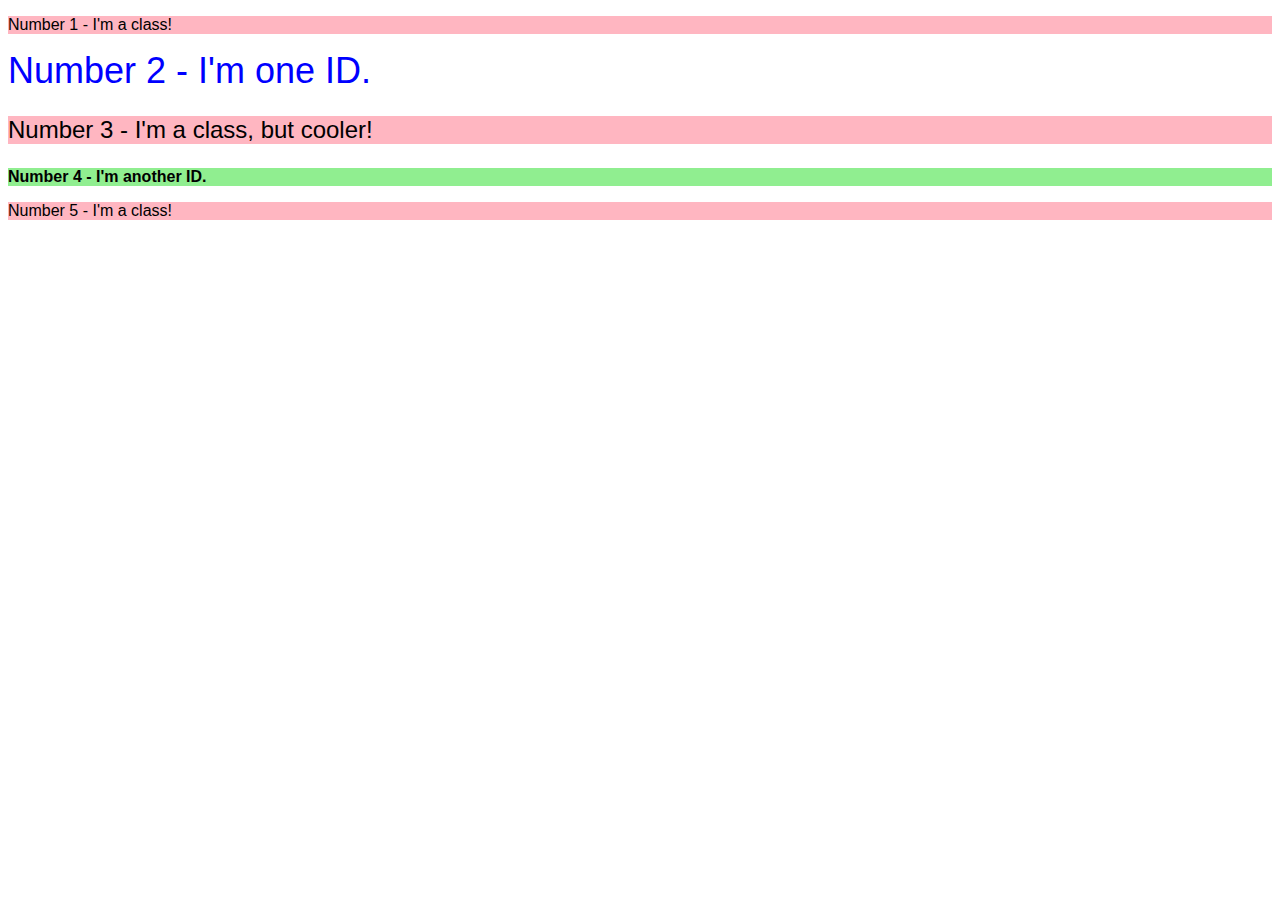
<file: Exercice 2/index.html>
<!DOCTYPE html>
<html lang="en">
  <head>
    <meta charset="UTF-8">
    <meta http-equiv="X-UA-Compatible" content="IE=edge">
    <meta name="viewport" content="width=device-width, initial-scale=1.0">
    <title>Class and ID Selectors</title>
    <link rel="stylesheet" href="style.css">
  </head>
  <body>
    <p class="background fontfam">Number 1 - I'm a class!</p>
    <div class="fontfam" id="idblue">Number 2 - I'm one ID.</div>
    <p class="fontfam font-size24 background" >Number 3 - I'm a class, but cooler!</p>
    <div class="fontfam" id="idLightGreenBackandBOLD" >Number 4 - I'm another ID.</div>
    <p class="fontfam background">Number 5 - I'm a class!</p>
  </body>
</html>
</file>
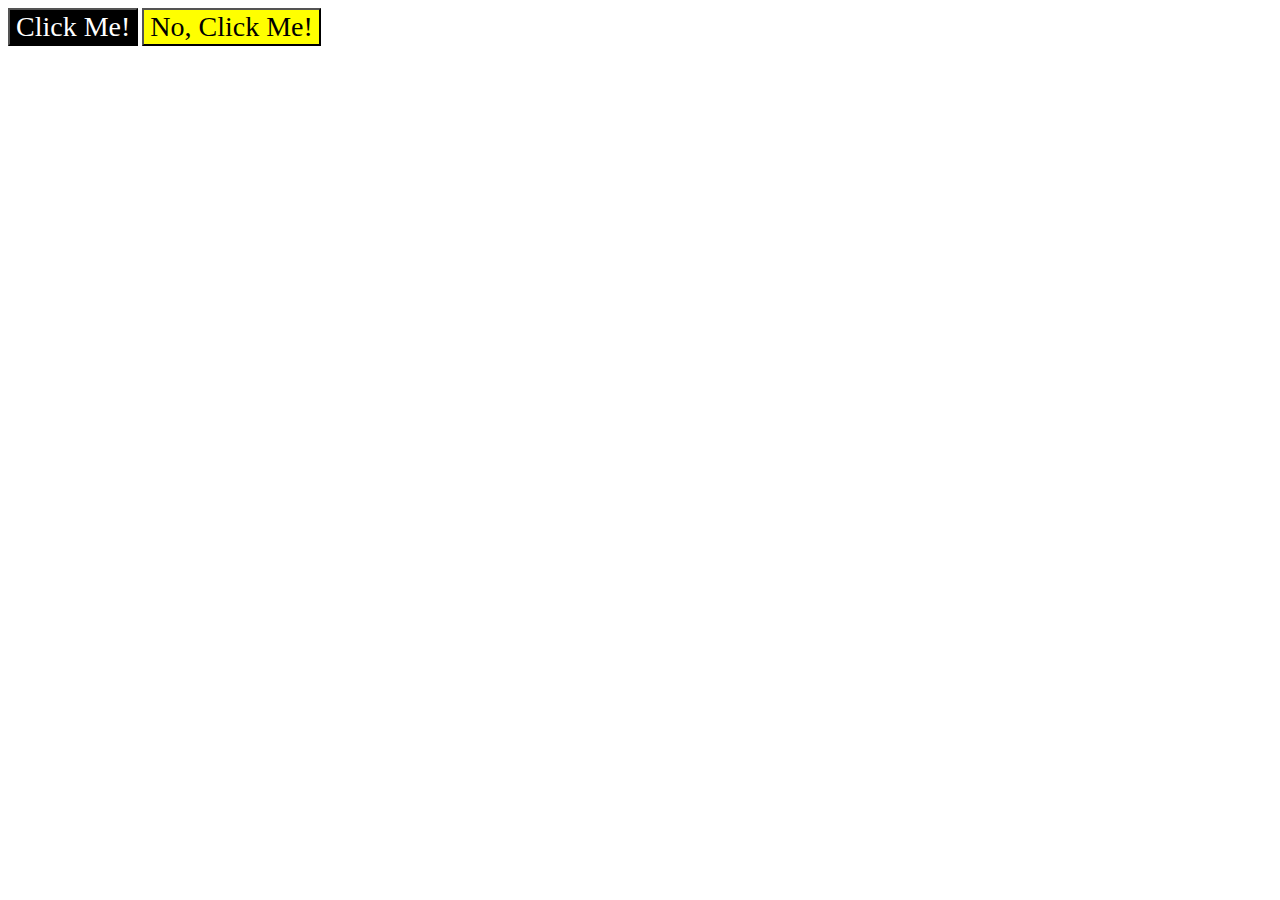
<file: Exercice 3/index.html>
<!DOCTYPE html>
<html lang="en">
  <head>
    <style>
        .class {background-color: black; color: white;}
        .classic {background-color: yellow;}
        .classico {font-size: 28px;font-family: Arial, Helvetica; font-family: 'Times New Roman', Times, serif;}
    </style>
    <meta charset="UTF-8">
    <meta http-equiv="X-UA-Compatible" content="IE=edge">
    <meta name="viewport" content="width=device-width, initial-scale=1.0">
    <title>Grouping Selectors</title>
    <link rel="stylesheet" href="style.css">
  </head>
  <body>
    <button class="class classico">Click Me!</button>
    <button class="classic classico">No, Click Me!</button>
  </body>
</html>
</file>
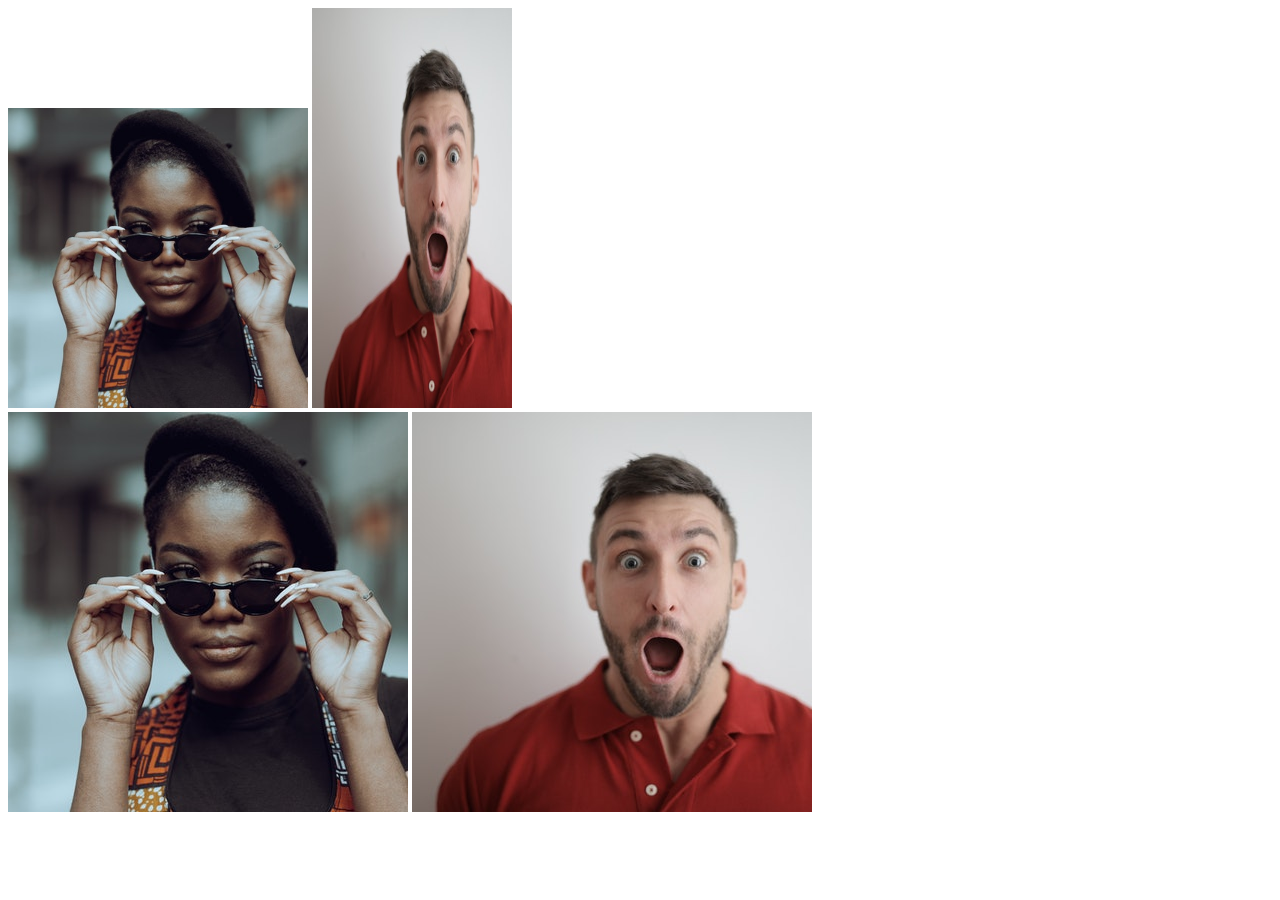
<file: Exercice 4/index.html>
<!DOCTYPE html>
<html lang="en">
  <head>
    <meta charset="UTF-8">
    <meta http-equiv="X-UA-Compatible" content="IE=edge">
    <meta name="viewport" content="width=device-width, initial-scale=1.0">
    <title>Chaining Selectors</title>
    <link rel="stylesheet" href="style.css">
  </head>
  <body>
    <!-- Check image source path. Review Foundations lesson - Links and Images -->
    <!-- Use the classes BELOW this line -->
    <div>
      <img class="avatar proportioned" src="./images/pexels-katho-mutodo-8434791.jpg" alt="Woman with glasses">
      <img class="avatar distorted" src="./images/pexels-andrea-piacquadio-3777931.jpg" alt="Man with surprised expression">
    </div>
    <!-- Use the classes ABOVE this line -->
    <div>
      <img class="original proportioned" src="./images/pexels-katho-mutodo-8434791.jpg" alt="Woman with glasses">
      <img class="original distorted" src="./images/pexels-andrea-piacquadio-3777931.jpg" alt="Man with surprised expression">
    </div>
  </body>
</html>
</file>
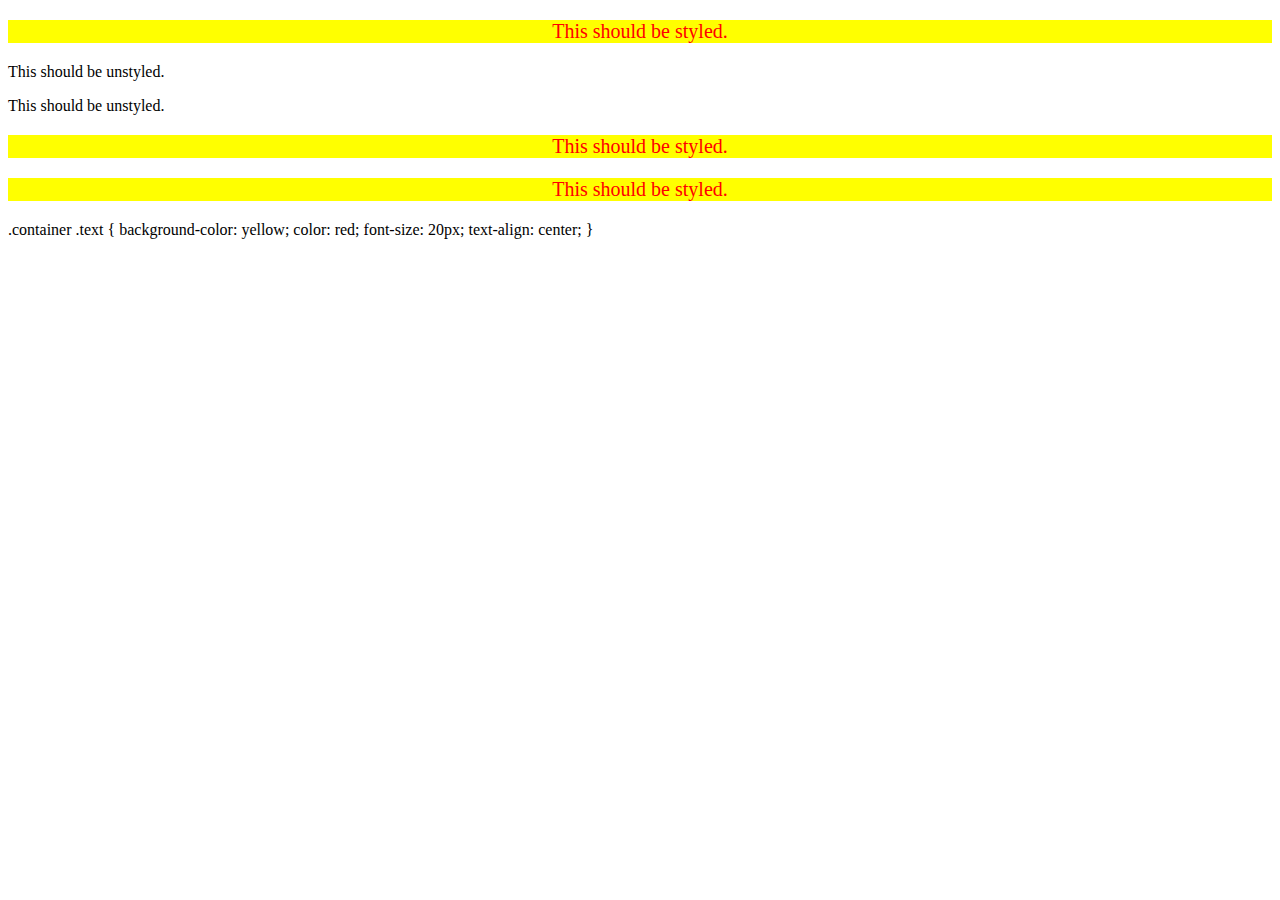
<file: Exercice 5/index.html>
<!DOCTYPE html>
<html lang="en">
  <head>
    <meta charset="UTF-8">
    <meta http-equiv="X-UA-Compatible" content="IE=edge">
    <meta name="viewport" content="width=device-width, initial-scale=1.0">
    <title>Descendant Combinator</title>
    <link rel="stylesheet" href="style.css">
  </head>
  <body>


    <div class="container">
      <p class="text">This should be styled.</p>
        
    </div>



    
    <!-- WE DONT WANT-->
    <p class="text">This should be unstyled.</p>
    <p class="text">This should be unstyled.</p>
    <!-- WE DONT WANT-->




    <div class="container">
      <p class="text">This should be styled.</p>
      <p class="text">This should be styled.</p>
    </div>



  </body>
</html>

.container .text {
    background-color: yellow;
    color: red;
    font-size: 20px;
    text-align: center;
}
</file>
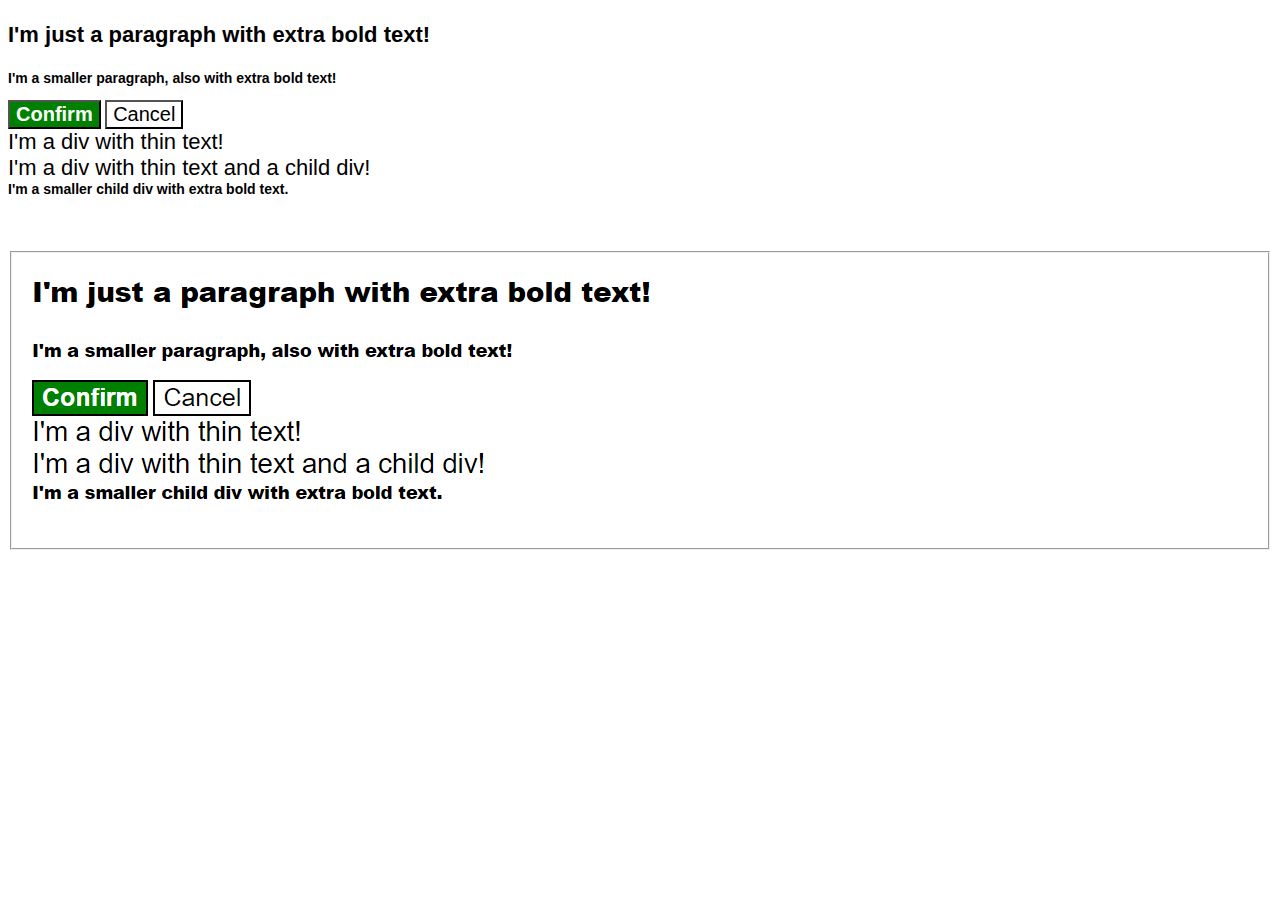
<file: Exercice 6/index.html>
<!DOCTYPE html>
<html lang="en">
  <head>
    <meta charset="UTF-8">
    <meta http-equiv="X-UA-Compatible" content="IE=edge">
    <meta name="viewport" content="width=device-width, initial-scale=1.0">
    <title>Fix the Cascade</title>
    <link rel="stylesheet" href="style.css">
  </head>
  <body>



    <p class="para">I'm just a paragraph with extra bold text!</p>
    <p class="para small-para">I'm a smaller paragraph, also with extra bold text!</p>

    <button id="confirm-button" class="button confirm">Confirm</button>
    <button id="cancel-button" class="button cancel">Cancel</button>

    <div class="text">I'm a div with thin text!</div>
    <div class="text">I'm a div with thin text and a child div!
      <div class="text child">I'm a smaller child div with extra bold text.</div>
    </div>
<br>
<br>
<br>
<fieldset>
<img src="/Exercice 6/desired-outcome.png" alt="">
</fieldset>

  </body>
</html>
</file>
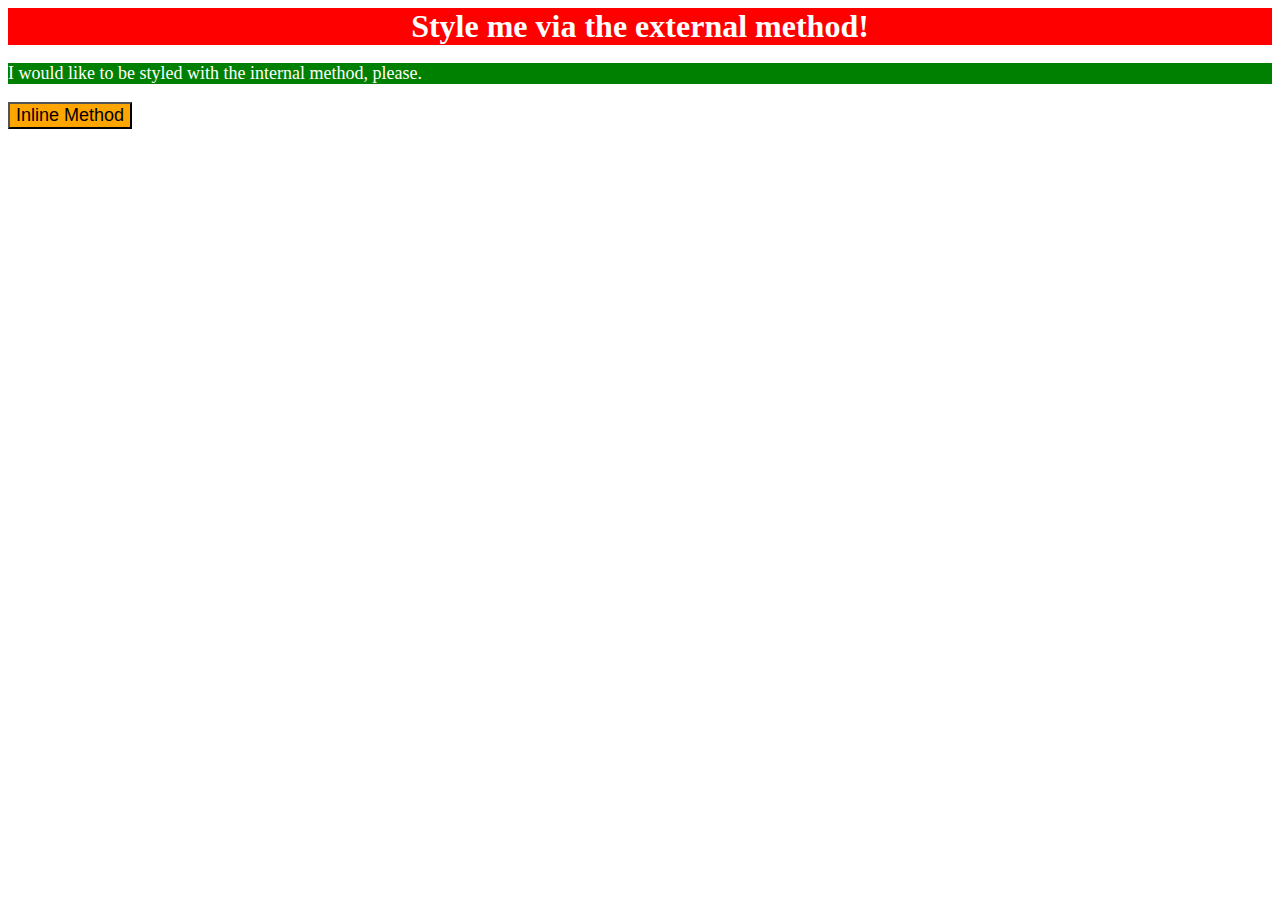
<file: Exercice 1/External method/index.html>
<!DOCTYPE html>
<html lang="en">
  <head>
    <meta charset="UTF-8">
    <meta http-equiv="X-UA-Compatible" content="IE=edge">
    <meta name="viewport" content="width=device-width, initial-scale=1.0">
    <title>Methods for Adding CSS</title>
    <link rel="stylesheet" href="styles.css">
  </head>
  <body>
    <div class="">Style me via the external method!</div>
    <p class="ptext">I would like to be styled with the internal method, please.</p>
    <button>Inline Method</button>
  </body>
</html>
</file>
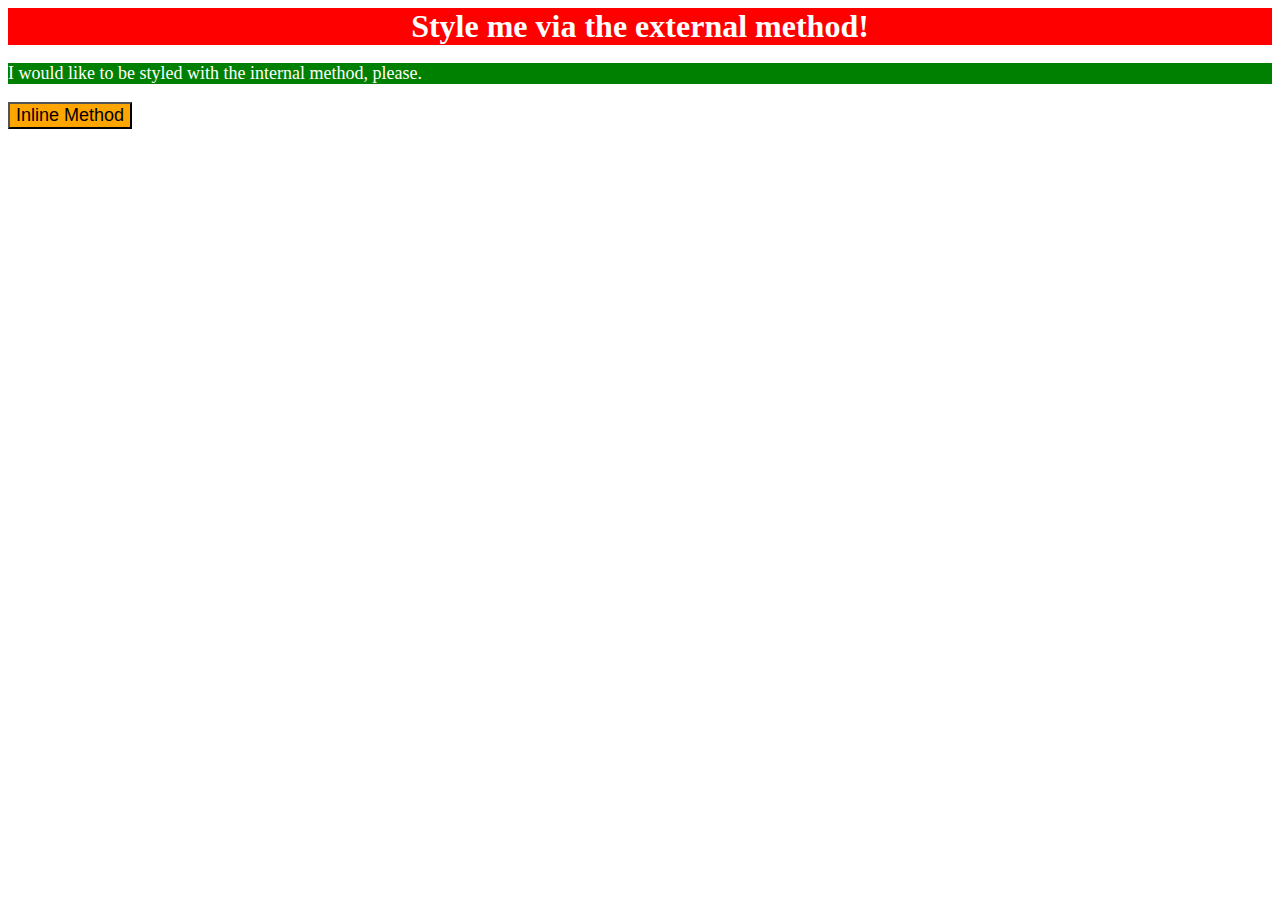
<file: Exercice 1/Inline method/index.html>
<!DOCTYPE html>
<html lang="en">
  <head>
    <meta charset="UTF-8">
    <meta http-equiv="X-UA-Compatible" content="IE=edge">
    <meta name="viewport" content="width=device-width, initial-scale=1.0">
    <title>Methods for Adding CSS</title>
  </head>
  <body>










    <div style="background-color: red;color: white; font-size: 32px; text-align: center; font-weight: bold;">
        Style me via the external method!</div>

    <p style="background-color: green; color: white; font-size: 18px;">I would like to be styled with the internal method, please.</p>


    <button style="background-color: orange; font-size: 18px;">Inline Method</button>
</body>
</html>
</file>
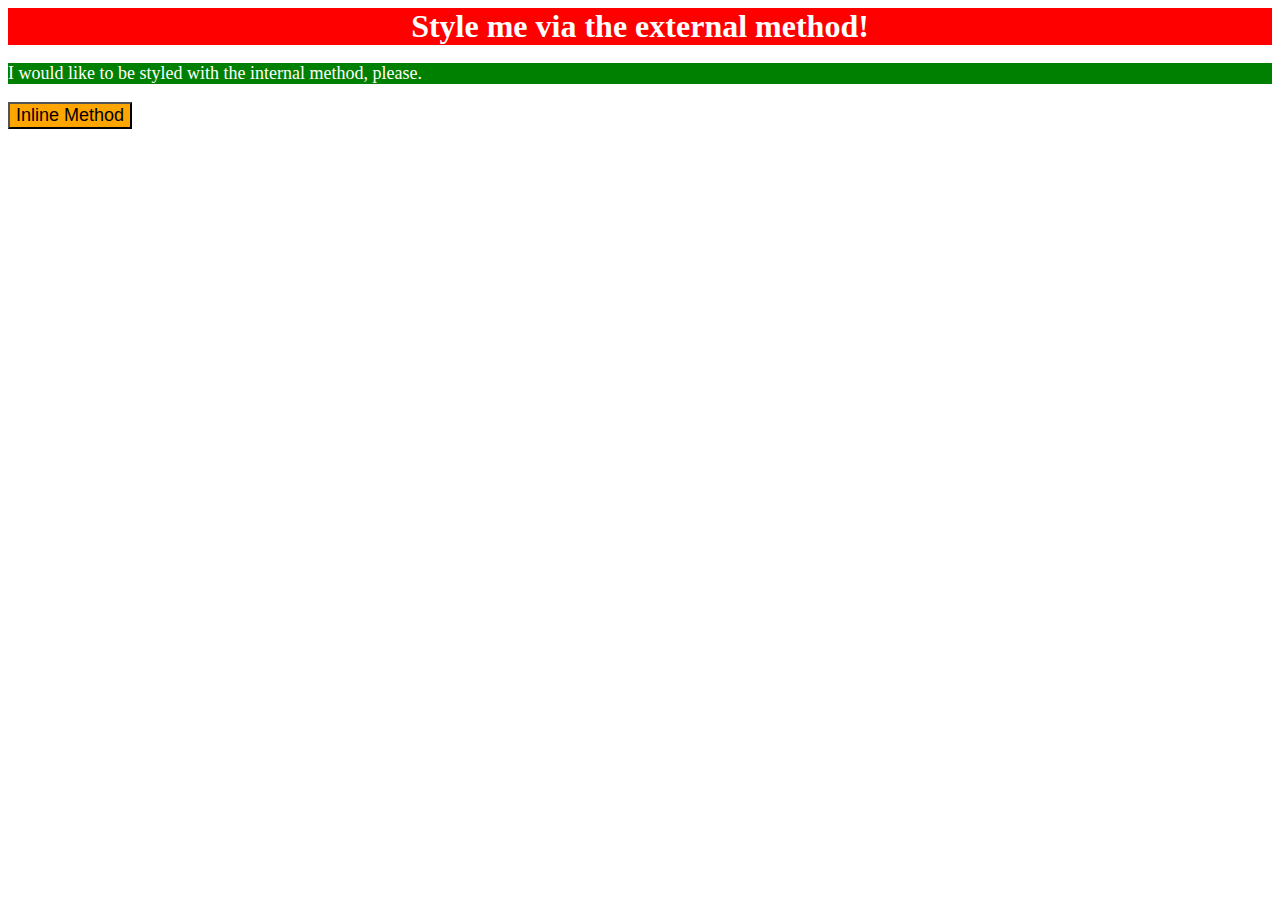
<file: Exercice 1/Internal method/index.html>
<!DOCTYPE html>
<html lang="en">
  <head>
    <style>
        div {background-color: red; color: white; font-size: 32px; text-align: center; font-weight: bold;}

        p {background-color: green; color: white; font-size: 18px;}

        button {background-color: orange; font-size: 18px;}
    </style>
    <meta charset="UTF-8">
    <meta http-equiv="X-UA-Compatible" content="IE=edge">
    <meta name="viewport" content="width=device-width, initial-scale=1.0">
    <title>Methods for Adding CSS</title>
  </head>
  <body>








    <div>Style me via the external method!</div>
    <p>I would like to be styled with the internal method, please.</p>
    <button>Inline Method</button>
  </body>
</html>
</file>
<file: Exercice 2/style.css>
.background {background-color: lightpink;}

.font-size24 {font-size: 24px;}

#idblue {color: blue;font-size: 36px;}

.fontfam {font-family: Verdana, Geneva, Tahoma, sans-serif;}

#idLightGreenBackandBOLD {background-color: lightgreen; font-weight: bold;}
</file>
<file: Exercice 3/style.css>
.class {background-color: black; color: white;}

.classic {background-color: yellow;}

.classico {font-size: 28px;font-family: Arial, Helvetica; font-family: 'Times New Roman', Times, serif;}
</file>
<file: Exercice 4/style.css>
.avatar.proportioned {
    width: 300px;
    height: auto;
}

.avatar.distorted {
    width: 200px;
    height: 400px;
}
</file>
<file: Exercice 5/style.css>
.container .text {
    background-color: yellow;
    color: red;
    font-size: 20px;
    text-align: center;
}
</file>
<file: Exercice 6/style.css>
body {
    font-family: Arial, Helvetica, sans-serif;
  }
  
p.para {
    color: rgb(0, 0, 0);
    font-weight: 800;
    font-size: 22px;
}


p.small-para {
    color: hsl(0,0,0%);
    font-size: 14px;
    font-weight: 800;
}

.confirm {
    background: green;
    color: white;
    font-weight: bold;
    font-size: 20px;
  } 
  

  .cancel {
    background-color: rgb(255, 255, 255);
    color: rgb(0, 0, 0);
    font-size: 20px;
  }

  div.text {
    color: rgb(0, 0, 0);
    font-size: 22px;
    font-weight: 100;
}

div, .text .child {
    font-weight: 800;
    font-size: 14px;

}
</file>
<file: Exercice 1/External method/styles.css>
div {background-color: red; color: white; font-size: 32px; text-align: center; font-weight: bold;}

.ptext {background-color: green; color: white; font-size: 18px;}

button {background-color: orange; font-size: 18px;}
</file>
